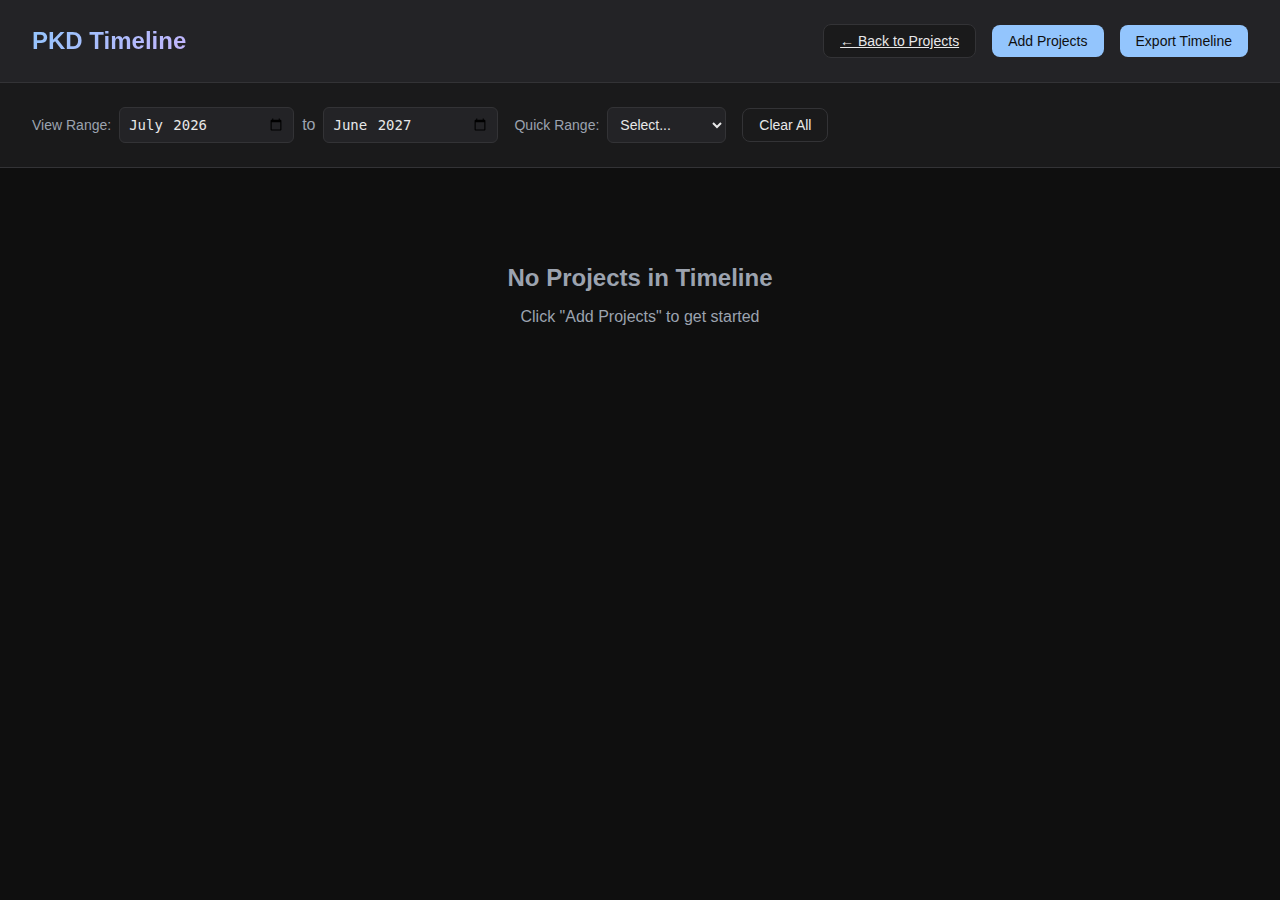
<file: timeline.html>
<!DOCTYPE html>
<html lang="en">
<head>
    <meta charset="UTF-8">
    <meta name="viewport" content="width=device-width, initial-scale=1.0">
    <title>PKD Timeline View</title>
    <style>
        * {
            margin: 0;
            padding: 0;
            box-sizing: border-box;
        }

        :root {
            --bg-primary: #0f0f0f;
            --bg-secondary: #1a1a1b;
            --bg-card: #232326;
            --bg-hover: #2a2a2d;
            --text-primary: #e8e8e9;
            --text-secondary: #9ca3af;
            --border-color: #333336;
            --shadow: 0 10px 30px rgba(0, 0, 0, 0.6);
            --pastel-green: #86efac;
            --pastel-red: #fca5a5;
            --pastel-blue: #93c5fd;
            --pastel-purple: #c4b5fd;
            --pastel-orange: #fcd34d;
        }

        body {
            font-family: -apple-system, BlinkMacSystemFont, 'Segoe UI', Roboto, sans-serif;
            background: var(--bg-primary);
            color: var(--text-primary);
            overflow-x: hidden;
        }

        .header {
            background: var(--bg-card);
            border-bottom: 1px solid var(--border-color);
            padding: 1.5rem 2rem;
            display: flex;
            justify-content: space-between;
            align-items: center;
            position: sticky;
            top: 0;
            z-index: 100;
        }

        .logo {
            font-size: 1.5rem;
            font-weight: 700;
            background: linear-gradient(135deg, var(--pastel-blue), var(--pastel-purple));
            -webkit-background-clip: text;
            -webkit-text-fill-color: transparent;
        }

        .header-actions {
            display: flex;
            gap: 1rem;
            align-items: center;
        }

        .btn {
            padding: 0.5rem 1rem;
            background: var(--pastel-blue);
            border: none;
            border-radius: 8px;
            color: var(--bg-primary);
            font-size: 0.875rem;
            font-weight: 500;
            cursor: pointer;
            transition: all 0.2s;
        }

        .btn:hover {
            opacity: 0.9;
            transform: translateY(-1px);
        }

        .btn-secondary {
            background: var(--bg-secondary);
            color: var(--text-primary);
            border: 1px solid var(--border-color);
        }

        .timeline-controls {
            padding: 1.5rem 2rem;
            background: var(--bg-secondary);
            border-bottom: 1px solid var(--border-color);
            display: flex;
            gap: 1rem;
            align-items: center;
            flex-wrap: wrap;
        }

        .control-group {
            display: flex;
            align-items: center;
            gap: 0.5rem;
        }

        .control-label {
            font-size: 0.875rem;
            color: var(--text-secondary);
        }

        select, input[type="month"] {
            padding: 0.5rem;
            background: var(--bg-card);
            border: 1px solid var(--border-color);
            border-radius: 6px;
            color: var(--text-primary);
            font-size: 0.875rem;
        }

        .timeline-container {
            padding: 2rem;
            overflow-x: auto;
            overflow-y: auto;
            height: calc(100vh - 200px);
        }

        .timeline-grid {
            display: inline-block;
            min-width: 100%;
        }

        .timeline-header {
            display: grid;
            grid-template-columns: 250px repeat(var(--month-count, 12), 120px);
            border-bottom: 2px solid var(--border-color);
            position: sticky;
            top: 0;
            background: var(--bg-primary);
            z-index: 50;
        }

        .header-cell {
            padding: 1rem;
            text-align: center;
            border-right: 1px solid var(--border-color);
            font-size: 0.875rem;
            font-weight: 600;
        }

        .header-cell.project-label {
            text-align: left;
            background: var(--bg-card);
        }

        .month-header {
            background: var(--bg-secondary);
            position: relative;
        }

        .month-header.quarter-start {
            border-left: 2px solid var(--pastel-blue);
        }

        .timeline-body {
            display: grid;
            grid-template-columns: 250px repeat(var(--month-count, 12), 120px);
        }

        .timeline-row {
            display: contents;
        }

        .project-info-cell {
            padding: 1rem;
            border-right: 1px solid var(--border-color);
            border-bottom: 1px solid var(--border-color);
            background: var(--bg-card);
            display: flex;
            flex-direction: column;
            gap: 0.5rem;
            cursor: grab;
        }

        .project-info-cell:active {
            cursor: grabbing;
        }

        .project-name {
            font-weight: 600;
            font-size: 0.875rem;
        }

        .project-users {
            display: flex;
            gap: 0.25rem;
            flex-wrap: wrap;
        }

        .user-badge {
            padding: 0.125rem 0.5rem;
            background: var(--pastel-purple);
            color: var(--bg-primary);
            border-radius: 12px;
            font-size: 0.75rem;
            font-weight: 500;
        }

        .timeline-cell {
            border-right: 1px solid var(--border-color);
            border-bottom: 1px solid var(--border-color);
            position: relative;
            background: var(--bg-secondary);
            min-height: 60px;
        }

        .timeline-cell.quarter-start {
            border-left: 2px solid var(--pastel-blue);
        }

        .timeline-bar {
            position: absolute;
            top: 50%;
            transform: translateY(-50%);
            height: 40px;
            background: var(--pastel-blue);
            border-radius: 6px;
            cursor: move;
            display: flex;
            align-items: center;
            padding: 0 0.75rem;
            font-size: 0.75rem;
            font-weight: 600;
            color: var(--bg-primary);
            transition: box-shadow 0.2s;
            user-select: none;
        }

        .timeline-bar:hover {
            box-shadow: 0 4px 12px rgba(0, 0, 0, 0.4);
            z-index: 10;
        }

        .timeline-bar.dragging {
            opacity: 0.7;
            z-index: 20;
        }

        .timeline-bar.status-moving {
            background: var(--pastel-green);
        }

        .timeline-bar.status-on-hold {
            background: var(--pastel-red);
        }

        .timeline-bar.status-in-progress {
            background: var(--pastel-blue);
        }

        .timeline-bar.status-stable {
            background: var(--pastel-purple);
        }

        .timeline-bar.status-idea {
            background: var(--pastel-orange);
        }

        .resize-handle {
            position: absolute;
            top: 0;
            bottom: 0;
            width: 8px;
            cursor: ew-resize;
            z-index: 5;
        }

        .resize-handle-left {
            left: 0;
            border-left: 3px solid rgba(255, 255, 255, 0.3);
        }

        .resize-handle-right {
            right: 0;
            border-right: 3px solid rgba(255, 255, 255, 0.3);
        }

        .resize-handle:hover {
            background: rgba(255, 255, 255, 0.1);
        }

        .empty-state {
            text-align: center;
            padding: 4rem 2rem;
            color: var(--text-secondary);
        }

        .empty-state h3 {
            font-size: 1.5rem;
            margin-bottom: 1rem;
        }

        .modal {
            display: none;
            position: fixed;
            top: 0;
            left: 0;
            width: 100%;
            height: 100%;
            background: rgba(0, 0, 0, 0.85);
            backdrop-filter: blur(5px);
            z-index: 1000;
            align-items: center;
            justify-content: center;
        }

        .modal.open {
            display: flex;
        }

        .modal-content {
            background: var(--bg-card);
            border: 1px solid var(--border-color);
            border-radius: 16px;
            padding: 2rem;
            max-width: 600px;
            width: 90%;
            max-height: 80vh;
            overflow-y: auto;
        }

        .modal-header {
            display: flex;
            justify-content: space-between;
            align-items: center;
            margin-bottom: 1.5rem;
        }

        .modal-header h2 {
            font-size: 1.25rem;
        }

        .close-btn {
            background: none;
            border: none;
            color: var(--text-secondary);
            font-size: 1.5rem;
            cursor: pointer;
            padding: 0;
            line-height: 1;
        }

        .project-list {
            display: flex;
            flex-direction: column;
            gap: 0.5rem;
            max-height: 400px;
            overflow-y: auto;
        }

        .project-list-item {
            display: flex;
            align-items: center;
            gap: 0.75rem;
            padding: 0.75rem;
            background: var(--bg-secondary);
            border: 1px solid var(--border-color);
            border-radius: 8px;
            cursor: pointer;
            transition: all 0.2s;
        }

        .project-list-item:hover {
            border-color: var(--pastel-blue);
            background: var(--bg-hover);
        }

        .project-list-item input[type="checkbox"] {
            margin: 0;
        }

        .notification {
            position: fixed;
            top: 20px;
            right: 20px;
            background: var(--bg-card);
            border: 1px solid var(--border-color);
            border-radius: 8px;
            padding: 1rem;
            min-width: 300px;
            z-index: 2000;
            animation: slideIn 0.3s ease;
            box-shadow: var(--shadow);
        }

        @keyframes slideIn {
            from {
                transform: translateX(100%);
                opacity: 0;
            }
            to {
                transform: translateX(0);
                opacity: 1;
            }
        }

        .notification.success {
            border-color: var(--pastel-green);
        }

        .notification.error {
            border-color: var(--pastel-red);
        }
    </style>
</head>
<body>
    <div class="header">
        <h1 class="logo">PKD Timeline</h1>
        <div class="header-actions">
            <a href="index.html" class="btn btn-secondary">← Back to Projects</a>
            <button class="btn" onclick="openAddProjectsModal()">Add Projects</button>
            <button class="btn" onclick="exportTimeline()">Export Timeline</button>
        </div>
    </div>

    <div class="timeline-controls">
        <div class="control-group">
            <span class="control-label">View Range:</span>
            <input type="month" id="startMonthInput" onchange="updateTimelineView()">
            <span style="color: var(--text-secondary);">to</span>
            <input type="month" id="endMonthInput" onchange="updateTimelineView()">
        </div>
        
        <div class="control-group">
            <span class="control-label">Quick Range:</span>
            <select id="quickRangeSelect" onchange="applyQuickRange()">
                <option value="">Select...</option>
                <option value="this-quarter">This Quarter</option>
                <option value="next-quarter">Next Quarter</option>
                <option value="this-year">This Year</option>
                <option value="next-year">Next Year</option>
            </select>
        </div>

        <button class="btn btn-secondary" onclick="clearTimeline()">Clear All</button>
    </div>

    <div class="timeline-container" id="timelineContainer"></div>

    <div class="modal" id="addProjectsModal">
        <div class="modal-content">
            <div class="modal-header">
                <h2>Add Projects to Timeline</h2>
                <button class="close-btn" onclick="closeAddProjectsModal()">×</button>
            </div>
            <div class="project-list" id="projectList"></div>
            <div style="display: flex; gap: 1rem; justify-content: flex-end; margin-top: 1.5rem;">
                <button class="btn btn-secondary" onclick="closeAddProjectsModal()">Cancel</button>
                <button class="btn" onclick="addSelectedProjects()">Add Selected</button>
            </div>
        </div>
    </div>

    <script>
        const TIMELINE = {
            projects: [],
            allProjects: [],
            viewStartDate: '',
            viewEndDate: '',
            dragState: null,
            monthWidth: 120,
            weekWidth: 30
        };

        // Initialize
        function init() {
            loadDataFromLocalStorage();
            initializeDateRange();
            loadTimelineFromLocalStorage();
            renderTimeline();
        }

        function loadDataFromLocalStorage() {
            const stored = localStorage.getItem('pkdDashboardData');
            if (stored) {
                const data = JSON.parse(stored);
                TIMELINE.allProjects = data.projects || [];
            }
        }

        function loadTimelineFromLocalStorage() {
            const stored = localStorage.getItem('pkdTimelineData');
            if (stored) {
                const data = JSON.parse(stored);
                TIMELINE.projects = data.projects || [];
                if (data.viewStartDate) TIMELINE.viewStartDate = data.viewStartDate;
                if (data.viewEndDate) TIMELINE.viewEndDate = data.viewEndDate;
                
                // Update date inputs
                document.getElementById('startMonthInput').value = TIMELINE.viewStartDate;
                document.getElementById('endMonthInput').value = TIMELINE.viewEndDate;
            }
        }

        function saveTimelineToLocalStorage() {
            const data = {
                projects: TIMELINE.projects,
                viewStartDate: TIMELINE.viewStartDate,
                viewEndDate: TIMELINE.viewEndDate
            };
            localStorage.setItem('pkdTimelineData', JSON.stringify(data));
        }

        function initializeDateRange() {
            const today = new Date();
            const currentYear = today.getFullYear();
            const currentMonth = (today.getMonth() + 1).toString().padStart(2, '0');
            
            if (!TIMELINE.viewStartDate) {
                TIMELINE.viewStartDate = `${currentYear}-${currentMonth}`;
            }
            if (!TIMELINE.viewEndDate) {
                const endDate = new Date(today);
                endDate.setMonth(endDate.getMonth() + 11);
                TIMELINE.viewEndDate = `${endDate.getFullYear()}-${(endDate.getMonth() + 1).toString().padStart(2, '0')}`;
            }
            
            document.getElementById('startMonthInput').value = TIMELINE.viewStartDate;
            document.getElementById('endMonthInput').value = TIMELINE.viewEndDate;
        }

        function getMonthsBetween(start, end) {
            const months = [];
            const startDate = new Date(start + '-01');
            const endDate = new Date(end + '-01');
            
            let current = new Date(startDate);
            while (current <= endDate) {
                const year = current.getFullYear();
                const month = (current.getMonth() + 1).toString().padStart(2, '0');
                months.push(`${year}-${month}`);
                current.setMonth(current.getMonth() + 1);
            }
            
            return months;
        }

        function getMonthName(dateString) {
            const date = new Date(dateString + '-01');
            return date.toLocaleDateString('en-US', { month: 'short', year: 'numeric' });
        }

        function isQuarterStart(dateString) {
            const month = parseInt(dateString.split('-')[1]);
            return month === 1 || month === 4 || month === 7 || month === 10;
        }

        function renderTimeline() {
            const container = document.getElementById('timelineContainer');
            
            if (TIMELINE.projects.length === 0) {
                container.innerHTML = `
                    <div class="empty-state">
                        <h3>No Projects in Timeline</h3>
                        <p>Click "Add Projects" to get started</p>
                    </div>
                `;
                return;
            }

            const months = getMonthsBetween(TIMELINE.viewStartDate, TIMELINE.viewEndDate);
            const monthCount = months.length;

            // Sort projects by displayOrder
            TIMELINE.projects.sort((a, b) => (a.timeline?.displayOrder || 0) - (b.timeline?.displayOrder || 0));

            let html = `
                <div class="timeline-grid" style="--month-count: ${monthCount}">
                    <div class="timeline-header">
                        <div class="header-cell project-label">Project</div>
                        ${months.map(month => `
                            <div class="header-cell month-header ${isQuarterStart(month) ? 'quarter-start' : ''}">
                                ${getMonthName(month)}
                            </div>
                        `).join('')}
                    </div>
                    <div class="timeline-body">
                        ${TIMELINE.projects.map((project, index) => renderProjectRow(project, months, index)).join('')}
                    </div>
                </div>
            `;

            container.innerHTML = html;
            attachEventListeners();
        }

        function renderProjectRow(project, months, rowIndex) {
            const usersHTML = project.users && project.users.length > 0
                ? `<div class="project-users">
                    ${project.users.map(u => `<span class="user-badge">${u}</span>`).join('')}
                   </div>`
                : '';

            let barHTML = '';
            if (project.timeline?.startMonth && project.timeline?.endMonth) {
                const barPosition = calculateBarPosition(project, months);
                if (barPosition) {
                    barHTML = `
                        <div class="timeline-bar status-${project.status}" 
                             data-project-id="${project.id}"
                             style="left: ${barPosition.left}px; width: ${barPosition.width}px;">
                            <div class="resize-handle resize-handle-left" data-handle="left"></div>
                            ${project.title}
                            <div class="resize-handle resize-handle-right" data-handle="right"></div>
                        </div>
                    `;
                }
            }

            return `
                <div class="timeline-row">
                    <div class="project-info-cell" data-project-id="${project.id}" data-row-index="${rowIndex}">
                        <div class="project-name">${project.title}</div>
                        ${usersHTML}
                    </div>
                    ${months.map(month => `
                        <div class="timeline-cell ${isQuarterStart(month) ? 'quarter-start' : ''}" 
                             data-month="${month}" 
                             data-project-id="${project.id}">
                            ${barHTML}
                        </div>
                    `).join('')}
                </div>
            `;
        }

        function calculateBarPosition(project, months) {
            if (!project.timeline?.startMonth || !project.timeline?.endMonth) return null;

            const startIndex = months.indexOf(project.timeline.startMonth);
            const endIndex = months.indexOf(project.timeline.endMonth);

            if (startIndex === -1 || endIndex === -1) return null;

            const startWeek = project.timeline.startWeek || 0;
            const endWeek = project.timeline.endWeek || 3;

            const left = (startIndex * TIMELINE.monthWidth) + (startWeek * TIMELINE.weekWidth);
            const width = ((endIndex - startIndex) * TIMELINE.monthWidth) + 
                         ((endWeek - startWeek) * TIMELINE.weekWidth);

            return { left, width };
        }

        function attachEventListeners() {
            // Bar dragging
            document.querySelectorAll('.timeline-bar').forEach(bar => {
                bar.addEventListener('mousedown', handleBarMouseDown);
            });

            // Resize handles
            document.querySelectorAll('.resize-handle').forEach(handle => {
                handle.addEventListener('mousedown', handleResizeMouseDown);
            });

            // Row reordering
            document.querySelectorAll('.project-info-cell').forEach(cell => {
                cell.addEventListener('mousedown', handleRowMouseDown);
            });
        }

        function handleBarMouseDown(e) {
            if (e.target.classList.contains('resize-handle')) return;
            e.preventDefault();
            
            const bar = e.currentTarget;
            const projectId = parseInt(bar.dataset.projectId);
            const project = TIMELINE.projects.find(p => p.id === projectId);
            
            TIMELINE.dragState = {
                type: 'move',
                projectId: projectId,
                startX: e.clientX,
                originalStartMonth: project.timeline.startMonth,
                originalEndMonth: project.timeline.endMonth,
                originalStartWeek: project.timeline.startWeek || 0,
                originalEndWeek: project.timeline.endWeek || 3
            };

            bar.classList.add('dragging');
            document.addEventListener('mousemove', handleMouseMove);
            document.addEventListener('mouseup', handleMouseUp);
        }

        function handleResizeMouseDown(e) {
            e.preventDefault();
            e.stopPropagation();
            
            const handle = e.currentTarget;
            const bar = handle.closest('.timeline-bar');
            const projectId = parseInt(bar.dataset.projectId);
            const project = TIMELINE.projects.find(p => p.id === projectId);
            
            TIMELINE.dragState = {
                type: 'resize',
                handle: handle.dataset.handle,
                projectId: projectId,
                startX: e.clientX,
                originalStartMonth: project.timeline.startMonth,
                originalEndMonth: project.timeline.endMonth,
                originalStartWeek: project.timeline.startWeek || 0,
                originalEndWeek: project.timeline.endWeek || 3
            };

            bar.classList.add('dragging');
            document.addEventListener('mousemove', handleMouseMove);
            document.addEventListener('mouseup', handleMouseUp);
        }

        function handleMouseMove(e) {
            if (!TIMELINE.dragState) return;

            const deltaX = e.clientX - TIMELINE.dragState.startX;
            const quarterMonths = Math.round(deltaX / TIMELINE.weekWidth);

            // Show visual feedback (could add ghost bar here)
        }

        function handleMouseUp(e) {
            if (!TIMELINE.dragState) return;

            const deltaX = e.clientX - TIMELINE.dragState.startX;
            const quarterMonths = Math.round(deltaX / TIMELINE.weekWidth);

            const project = TIMELINE.projects.find(p => p.id === TIMELINE.dragState.projectId);
            
            if (TIMELINE.dragState.type === 'move') {
                // Move both start and end
                const newStart = addQuarterMonths(
                    TIMELINE.dragState.originalStartMonth, 
                    TIMELINE.dragState.originalStartWeek, 
                    quarterMonths
                );
                const newEnd = addQuarterMonths(
                    TIMELINE.dragState.originalEndMonth, 
                    TIMELINE.dragState.originalEndWeek, 
                    quarterMonths
                );

                project.timeline.startMonth = newStart.month;
                project.timeline.startWeek = newStart.week;
                project.timeline.endMonth = newEnd.month;
                project.timeline.endWeek = newEnd.week;
            } else if (TIMELINE.dragState.type === 'resize') {
                if (TIMELINE.dragState.handle === 'left') {
                    const newStart = addQuarterMonths(
                        TIMELINE.dragState.originalStartMonth, 
                        TIMELINE.dragState.originalStartWeek, 
                        quarterMonths
                    );
                    project.timeline.startMonth = newStart.month;
                    project.timeline.startWeek = newStart.week;
                } else {
                    const newEnd = addQuarterMonths(
                        TIMELINE.dragState.originalEndMonth, 
                        TIMELINE.dragState.originalEndWeek, 
                        quarterMonths
                    );
                    project.timeline.endMonth = newEnd.month;
                    project.timeline.endWeek = newEnd.week;
                }
            }

            // Update localStorage for main dashboard
            updateMainDashboardData(project);
            saveTimelineToLocalStorage();

            document.querySelectorAll('.timeline-bar').forEach(bar => {
                bar.classList.remove('dragging');
            });

            TIMELINE.dragState = null;
            document.removeEventListener('mousemove', handleMouseMove);
            document.removeEventListener('mouseup', handleMouseUp);

            renderTimeline();
            showNotification('Project timeline updated', 'success');
        }

        function addQuarterMonths(monthString, weekOffset, quarterMonthsToAdd) {
            const date = new Date(monthString + '-01');
            const totalWeeks = (date.getMonth() * 4) + weekOffset + quarterMonthsToAdd;
            
            const newMonth = Math.floor(totalWeeks / 4);
            const newWeek = totalWeeks % 4;
            
            const year = date.getFullYear() + Math.floor(newMonth / 12);
            const month = (newMonth % 12) + 1;
            
            return {
                month: `${year}-${month.toString().padStart(2, '0')}`,
                week: newWeek < 0 ? 0 : newWeek > 3 ? 3 : newWeek
            };
        }

        function handleRowMouseDown(e) {
            // Row reordering - future feature
        }

        function updateTimelineView() {
            TIMELINE.viewStartDate = document.getElementById('startMonthInput').value;
            TIMELINE.viewEndDate = document.getElementById('endMonthInput').value;
            saveTimelineToLocalStorage();
            renderTimeline();
        }

        function applyQuickRange() {
            const select = document.getElementById('quickRangeSelect');
            const range = select.value;
            const today = new Date();
            
            let start, end;
            
            switch(range) {
                case 'this-quarter':
                    const quarter = Math.floor(today.getMonth() / 3);
                    start = new Date(today.getFullYear(), quarter * 3, 1);
                    end = new Date(today.getFullYear(), quarter * 3 + 2, 1);
                    break;
                case 'next-quarter':
                    const nextQuarter = Math.floor(today.getMonth() / 3) + 1;
                    start = new Date(today.getFullYear(), nextQuarter * 3, 1);
                    end = new Date(today.getFullYear(), nextQuarter * 3 + 2, 1);
                    break;
                case 'this-year':
                    start = new Date(today.getFullYear(), 0, 1);
                    end = new Date(today.getFullYear(), 11, 1);
                    break;
                case 'next-year':
                    start = new Date(today.getFullYear() + 1, 0, 1);
                    end = new Date(today.getFullYear() + 1, 11, 1);
                    break;
                default:
                    return;
            }
            
            TIMELINE.viewStartDate = `${start.getFullYear()}-${(start.getMonth() + 1).toString().padStart(2, '0')}`;
            TIMELINE.viewEndDate = `${end.getFullYear()}-${(end.getMonth() + 1).toString().padStart(2, '0')}`;
            
            document.getElementById('startMonthInput').value = TIMELINE.viewStartDate;
            document.getElementById('endMonthInput').value = TIMELINE.viewEndDate;
            
            select.value = '';
            saveTimelineToLocalStorage();
            renderTimeline();
        }

        function openAddProjectsModal() {
            loadDataFromLocalStorage();
            const modal = document.getElementById('addProjectsModal');
            const list = document.getElementById('projectList');
            
            const availableProjects = TIMELINE.allProjects.filter(p => 
                p.status !== 'complete' && !TIMELINE.projects.find(tp => tp.id === p.id)
            );

            if (availableProjects.length === 0) {
                list.innerHTML = '<div style="text-align: center; color: var(--text-secondary);">No available projects</div>';
            } else {
                list.innerHTML = availableProjects.map(p => `
                    <label class="project-list-item">
                        <input type="checkbox" value="${p.id}">
                        <div>
                            <div style="font-weight: 600;">${p.title}</div>
                            <div style="font-size: 0.75rem; color: var(--text-secondary);">
                                ${p.categories ? p.categories.join(', ') : ''}
                            </div>
                        </div>
                    </label>
                `).join('');
            }
            
            modal.classList.add('open');
        }

        function closeAddProjectsModal() {
            document.getElementById('addProjectsModal').classList.remove('open');
        }

        function addSelectedProjects() {
            const checkboxes = document.querySelectorAll('#projectList input[type="checkbox"]:checked');
            const selectedIds = Array.from(checkboxes).map(cb => parseInt(cb.value));
            
            const today = new Date();
            const currentMonth = `${today.getFullYear()}-${(today.getMonth() + 1).toString().padStart(2, '0')}`;
            const endDate = new Date(today);
            endDate.setMonth(endDate.getMonth() + 2);
            const endMonth = `${endDate.getFullYear()}-${(endDate.getMonth() + 1).toString().padStart(2, '0')}`;
            
            selectedIds.forEach(id => {
                const project = TIMELINE.allProjects.find(p => p.id === id);
                if (project) {
                    if (!project.timeline) {
                        project.timeline = {
                            startMonth: currentMonth,
                            endMonth: endMonth,
                            startWeek: 0,
                            endWeek: 3,
                            displayOrder: TIMELINE.projects.length
                        };
                    }
                    TIMELINE.projects.push(project);
                    updateMainDashboardData(project);
                }
            });
            
            saveTimelineToLocalStorage();
            renderTimeline();
            closeAddProjectsModal();
            showNotification(`Added ${selectedIds.length} project(s)`, 'success');
        }

        function clearTimeline() {
            if (confirm('Remove all projects from timeline? Timeline data will be preserved.')) {
                TIMELINE.projects = [];
                saveTimelineToLocalStorage();
                renderTimeline();
                showNotification('Timeline cleared', 'success');
            }
        }

        function updateMainDashboardData(project) {
            const stored = localStorage.getItem('pkdDashboardData');
            if (stored) {
                const data = JSON.parse(stored);
                const projectIndex = data.projects.findIndex(p => p.id === project.id);
                if (projectIndex !== -1) {
                    data.projects[projectIndex] = project;
                    localStorage.setItem('pkdDashboardData', JSON.stringify(data));
                }
            }
        }

        function exportTimeline() {
            const data = {
                projects: TIMELINE.projects,
                viewStartDate: TIMELINE.viewStartDate,
                viewEndDate: TIMELINE.viewEndDate,
                exportDate: new Date().toISOString()
            };
            
            const blob = new Blob([JSON.stringify(data, null, 2)], { type: 'application/json' });
            const url = URL.createObjectURL(blob);
            const a = document.createElement('a');
            a.href = url;
            a.download = `timeline_${new Date().toISOString().split('T')[0]}.json`;
            a.click();
            URL.revokeObjectURL(url);
            
            showNotification('Timeline exported', 'success');
        }

        function showNotification(message, type = 'success') {
            const notification = document.createElement('div');
            notification.className = `notification ${type}`;
            notification.textContent = message;
            document.body.appendChild(notification);
            
            setTimeout(() => {
                notification.remove();
            }, 3000);
        }

        // Initialize on load
        document.addEventListener('DOMContentLoaded', init);
    </script>
</body>
</html>
</file>
